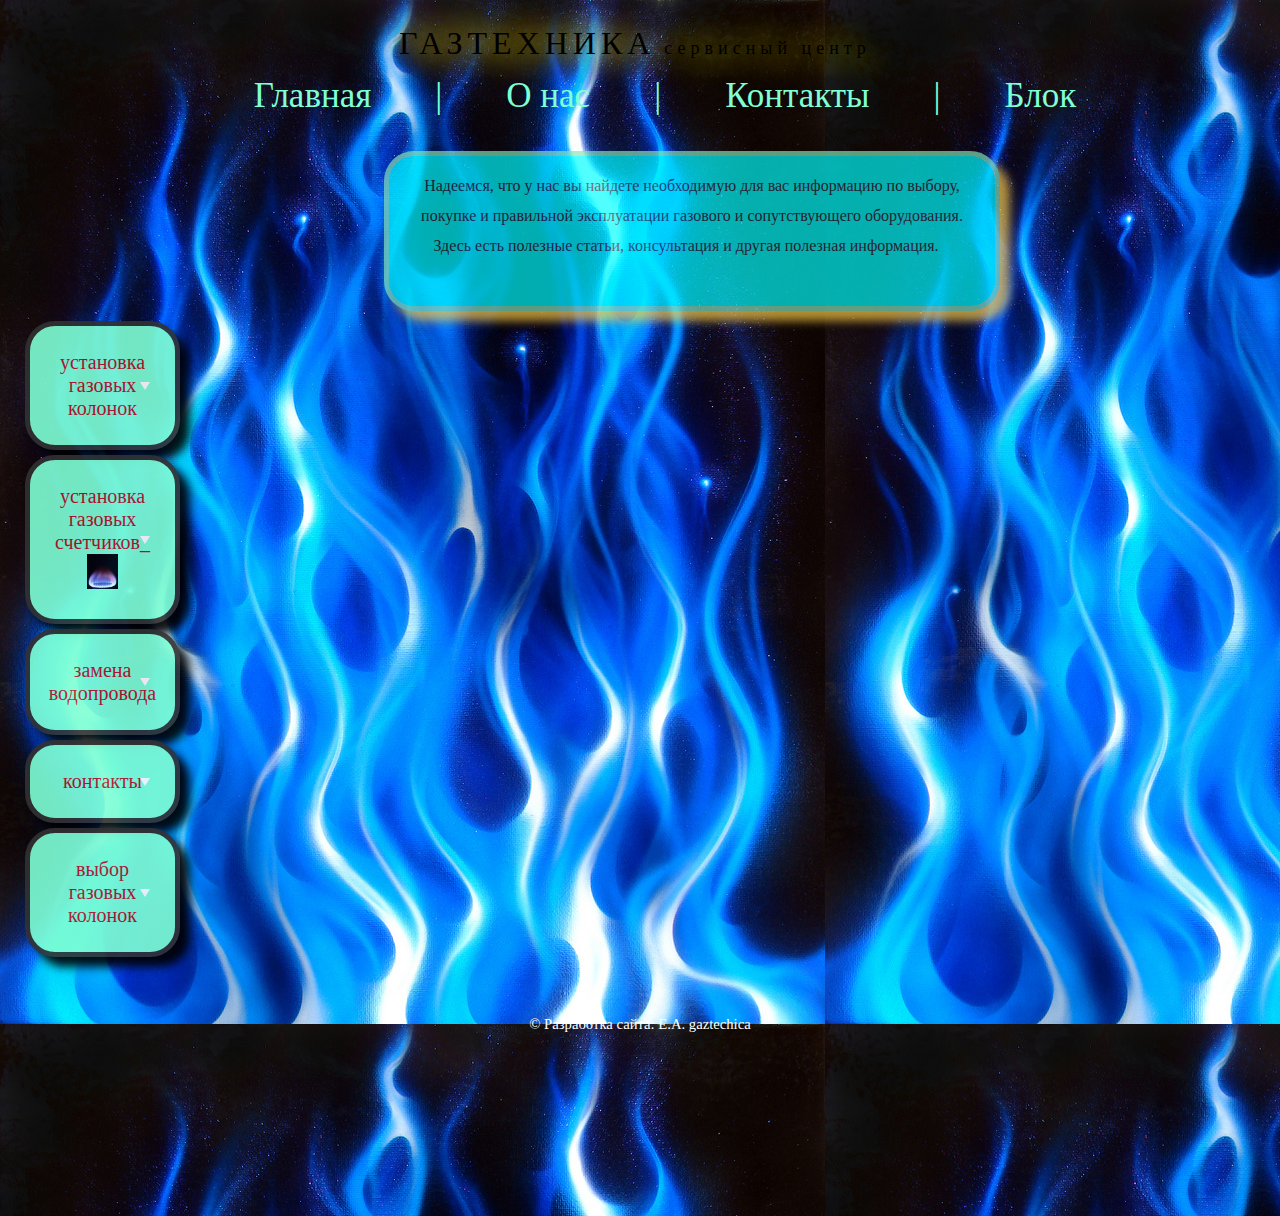
<file: index.html>
<!DOCTYPE html>
<html lang="en">
<head>
	<meta charset="UTF-8">
	<meta name="viewport" content="width=device-width, initial-scale=1.0">
	<meta name="description" content="Ремонт, чистка газовых колонок Junkers - Bosch (Юнкерс -Бош) магазин в Самаре тел.89277 157 112"> 
	<meta name="keywords" content="Ремонт,термопар юнкерс,чистка,установка,монтаж газовых колонок Junkers-Bosch,Юнкерс-Бош в Самаре,установка,газовых счетчиков,газтехника в Самаре,купить газовую колонку Бош,сервисный центр, 89277157112"> 
	<title>Ремонт газовых колонок Junkers - Bosch (Юнкерс- Бош) в Самаре </title>
	<link href="style.css" rel="stylesheet" type="text/css"/>
</head>
	<body>
		<main>
			<div align="center"class="q"><font face="Arial Black" size="6">ГАЗТЕХНИКА</font>
				<font face="Arial Black" size="4">сервисный центр</font>
			</div>
		</main>
		
		<header align="center">
			<ul>
				<li><a href="index.html">Главная</a></li>
				<li><a href="#">|</a></li>
				<li><a href="info.html">О нас</a></li>
				<li><a href="#">|</a></li>
				<li><a href="contact.html">Контакты</a></li>
				<li><a href="#">|</a></li>
				<li><a href="colonka.html">Блок</a></li>
			</ul>
		</header>
		
		<div align="center" class="bn">
				<p> <font color=" #332e43">Надеемся, что у нас вы найдете необходимую для вас информацию по выбору, <br>
					покупке и правильной эксплуатации газового и сопутствующего оборудования. <br>
					Здесь есть полезные статьи, консультация и другая полезная информация. 
  				</p><br>
		</div>
			<div align="center"class="varn dd">
			
			
			<div class="faq">
        <div class="faq-item">
          <input class="faq-input" type="checkbox"  id="faq_1">
          <label class="faq-title" for="faq_1">установка газовых колонок</label>
          <div class="faq-text">
            <p>Установка газовой колонки в Самаре.
 
				<br>Стоимость установки газовой колонки по городу  1000 руб.+ расходные материалы
				<br>Дальние районы (пос. Мехзавод, пос. Зубчаниновка)1200 руб. 
				<br>Что входит в работу по установке:
				<br>демонтаж старой газовой колонки 
				<br>монтаж новой
				<br>запуск
				<br>проверка работы колонки
				<br>Монтаж газовой колонки производим в короткие сроки.

				<br>Обращаться по тел.: 89277 157 112

            </p>
          </div>
        </div>

       </div>
    </div>
        
			<div align="center"class="varn ss">
				<div class="faq">
        <div class="faq-item">
          <input class="faq-input" type="checkbox"  id="faq_2">
          <label class="faq-title" for="faq_2">установка газовых счетчиков_<img src= "imeges/2.jpg" height="35"></label>
          <div class="faq-text">
            <p>Установка газового счётчика стоит от 9500 руб.
				Вы получаете
				в короткие сроки качественную установку газового счётчика.

				      В стоимость входит :
				газовый счётчик
				монтаж газового счётчика
				документальное оформление


				

				<br>Обращаться по тел.: 89277 157 112

            </p>
          </div>
        </div>

       </div>
    </div>
			
			<div align="center"class="varn ss">
				<div class="faq">
        <div class="faq-item">
          <input class="faq-input" type="checkbox"  id="faq_3">
          <label class="faq-title" for="faq_3">замена водопровода</label>
          <div class="faq-text">
            <p>Производим замену водопровода в квартирах и домах на:
			металлопластиковые трубы;
			полипропиленовые трубы.
			Стоимость от 4500 руб. 


				

				<br>Обращаться по тел.: 89277 157 112

            </p>
          </div>
        </div>

       </div>
    </div>
			
			
			<div align="center"class="varn ss">
				<div class="faq">
        <div class="faq-item">
          <input class="faq-input" type="checkbox"  id="faq_4">
          <label class="faq-title" for="faq_4">контакты</label>
          <div class="faq-text">
            <p>Обращаться по тел.: <br> 89277 157 112
            </p>
          </div>
        </div>

       </div>
    </div>

				<div align="center"class="varn ss">
				<div class="faq">
        <div class="faq-item">
          <input class="faq-input" type="checkbox"  id="faq_5">
          <label class="faq-title" for="faq_5">выбор газовых колонок</label>
          <div class="faq-text">
            <p>При выборе газовой колонки возникает много вопросов:<br>
					Как подобрать газовую колонку для квартиры?<br>
					На что следует обращать внимание при выборе газовой колонки?<br>
					Какая газовая колонка прослужит дольше?<br>
					Попытаемся ответить на некоторые из этих вопросов.<br>
					Как подобрать газовую колонку для квартиры?<br>
				

				<br>Обращаться по тел.: 89277 157 112

            </p>
          </div>
        </div>

       </div>
    </div>

	<br>
			
										
					<br>
					<br>
						
									
		<footer>
			<div align="center" class="nnn">
				<p style="margin:0in;font-family:Calibri;font-size:11.0pt" align="center">
				<font color="#FFFFFF"><span lang="en-US">©</span><span lang="ru"> 
				Разработка сайта: Е.А. gaztechica </span></font></p>
					
			</div>
		</footer>
	</body>
</html>
</file>
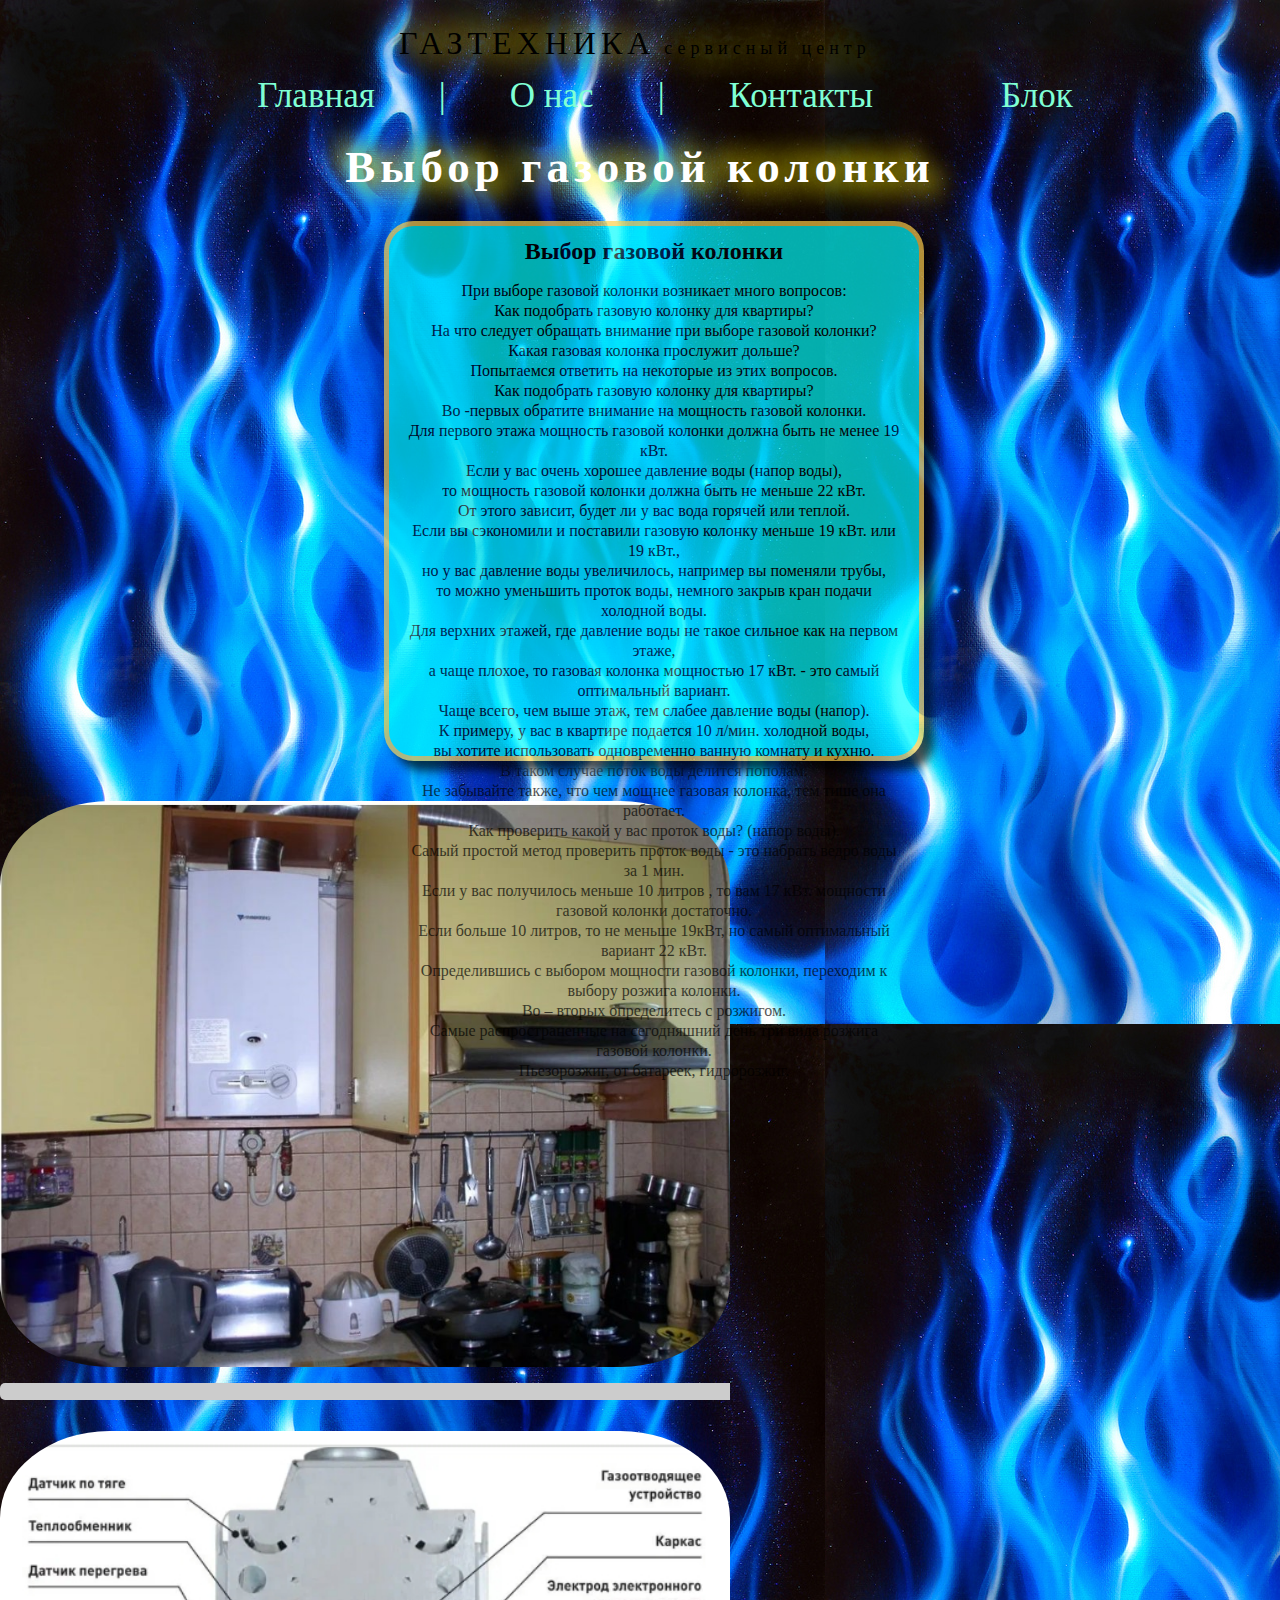
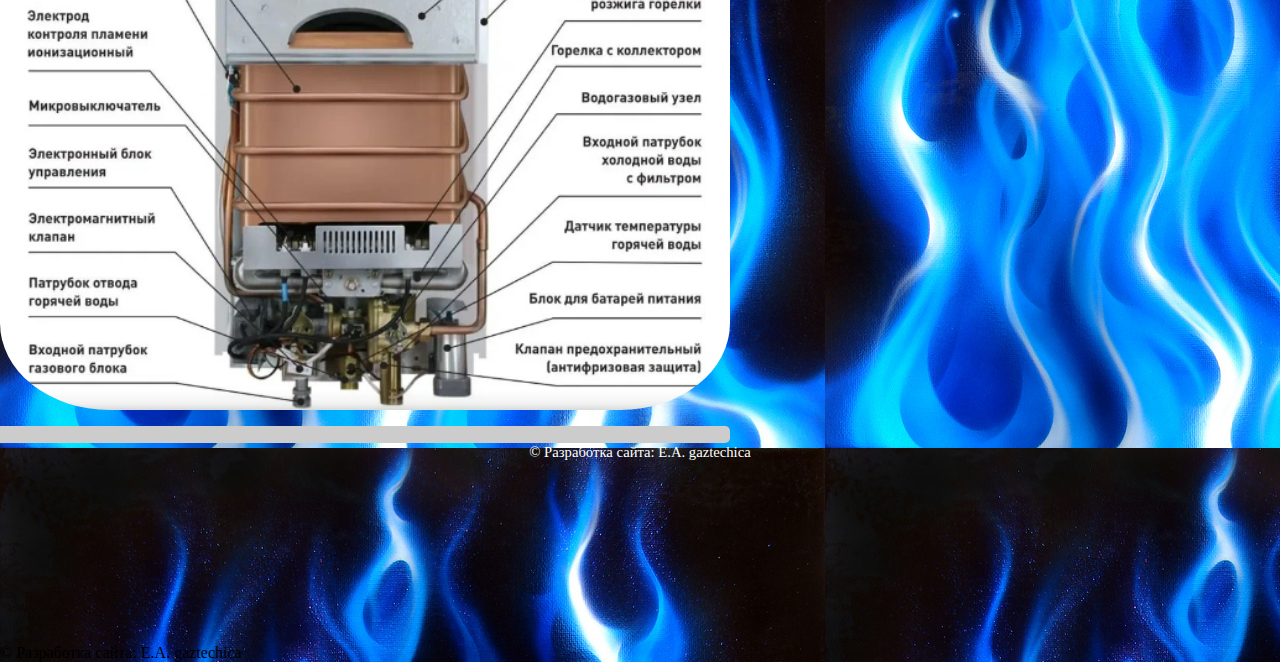
<file: colonka.html>
<!DOCTYPE html>
<html lang="en">
<head>
	<meta charset="UTF-8">
	<meta name="viewport" content="width=device-width, initial-scale=1.0">
	<meta name="description" content="Ремонт, чистка газовых колонок Junkers - Bosch (Юнкерс -Бош) магазин в Самаре тел.89277 157 112"> 
	<meta name="keywords" content="Ремонт,термопар юнкерс,чистка,установка,монтаж газовых колонок Junkers-Bosch,Юнкерс-Бош в Самаре,установка,газовых счетчиков,газтехника в Самаре,купить газовую колонку Бош,сервисный центр, 89277157112"> 
	<title>Ремонт газовых колонок Junkers - Bosch (Юнкерс- Бош) в Самаре </title>
	<link href="style.css" rel="stylesheet" type="text/css"/>
</head>
	<body>
		

		<main>

			
			<div align="center"class="q"><font face="Arial Black" size="6">ГАЗТЕХНИКА</font>
			<font face="Arial Black" size="4">сервисный центр</font>
			</div>
		</main>
		
		<header align="center">
			<ul>
				<li><a href="index.html">Главная</a></li>
				<li><a href="#">|</a></li>
				<li><a href="info.html">О нас</a></li>
				<li><a href="#">|</a></li>
				<li><a href="contact.html">Контакты</a></li>
				<li><a href="#"></a></li>
				<li><a href="colonka.html">Блок</a></li>
			</ul>
		</header>
				<h1 align="center">Выбор газовой колонки</h1>
					<br>
				
		
	
			<div class="vvc">
			
					<h2>Выбор газовой колонки</h2>
							<p><br>При выборе газовой колонки возникает много вопросов:<br>
							Как подобрать газовую колонку для квартиры?<br>
							На что следует обращать внимание при выборе газовой колонки?<br>
							Какая газовая колонка прослужит дольше?<br>
							Попытаемся ответить на некоторые из этих вопросов.<br>
							Как подобрать газовую колонку для квартиры?<br>
							Во -первых обратите внимание на мощность газовой колонки. <br>
							Для первого этажа мощность газовой колонки должна быть не менее 19 кВт. <br>
							Если у вас очень хорошее давление воды (напор воды), <br>
							то мощность газовой колонки должна быть не меньше 22 кВт. <br>
							От этого зависит, будет ли у вас вода горячей или теплой.<br>
							Если вы сэкономили и поставили газовую колонку меньше 19 кВт. или 19 кВт., <br>
							но у вас давление воды увеличилось, например вы поменяли трубы, <br>
							то можно уменьшить проток воды, немного закрыв кран подачи холодной воды.<br>
							Для верхних этажей, где давление воды не такое сильное как на первом этаже,<br>
							 а чаще плохое, то газовая колонка мощностью 17 кВт. - это самый оптимальный вариант. <br>
							 Чаще всего, чем выше этаж, тем слабее давление воды (напор). <br>

							К примеру, у вас в квартире подается 10 л/мин. холодной воды, <br> 
							вы хотите использовать одновременно ванную комнату и кухню. <br>
							В таком случае  поток воды делится пополам.<br>
							Не забывайте также, что чем мощнее газовая колонка, тем тише она работает.<br>
							Как проверить какой у вас проток воды? (напор воды).<br>
							Самый простой метод проверить проток воды - это набрать ведро воды за 1 мин. <br>
							Если у вас получилось меньше 10  литров , то вам 17 кВт. мощности газовой колонки достаточно. <br>
							Если больше 10 литров, то не меньше 19кВт, но самый оптимальный вариант 22 кВт.<br>
							Определившись с выбором мощности газовой колонки, переходим к выбору розжига колонки.<br>
							Во – вторых определитесь с розжигом.<br>
							Самые распространенные на сегодняшний день три вида розжига газовой колонки.<br>
							Пьезорозжиг, от батареек, гидророзжиг.<br></p>
			</div>
			
		
			<div class="fot">
				<img class="foto_1" src="imeges/колонка на кухне.png" alt="колонка на кухне">
				<img class="foto_1"src="imeges/схема газ колонки.png" alt="схема газ колонки">
			</div>
		
	
		<footer>
			<div align="center" class="nnn">
				<p style="margin:0in;font-family:Calibri;font-size:11.0pt" align="center">
				<font color="#FFFFFF"><span lang="en-US">©</span><span lang="ru"> 
				Разработка сайта: Е.А. gaztechica </span></font></p>
				<p align="center">&nbsp;</td>
		
	
				<p>&nbsp;
			</div>
		</footer>
	</body>
</html>






© Разработка сайта: Е.А. gaztechica
</file>
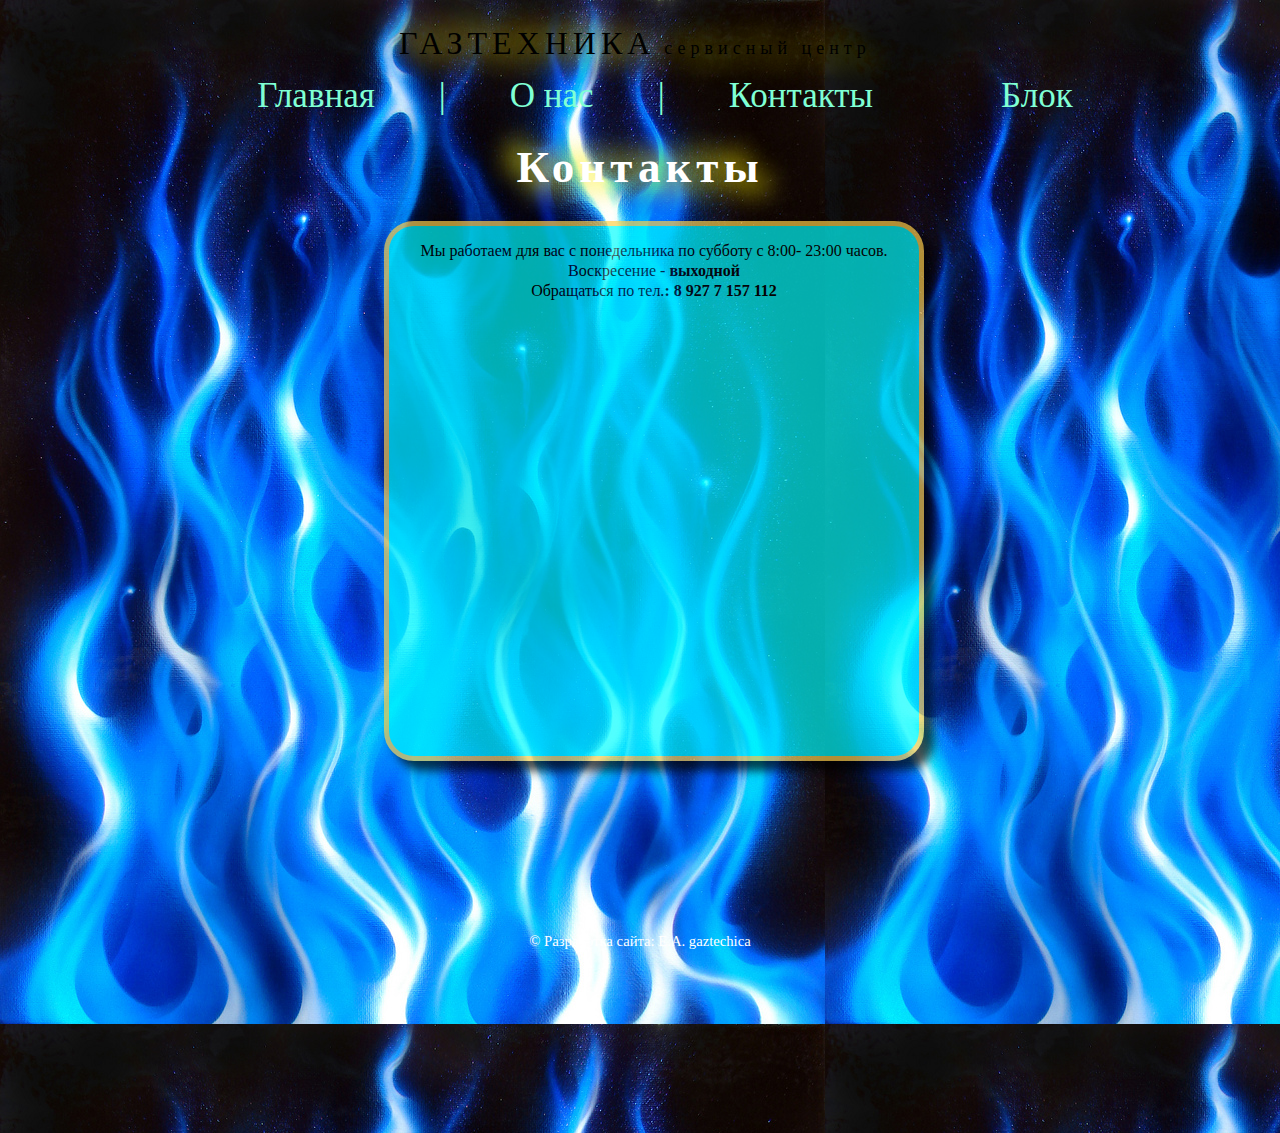
<file: contact.html>
<!DOCTYPE htmi>
 <html>
	<head>
		<meta charset="UTF-8">
		<meta name="viewport" content="width=device-width, initial-scale=1.0">
		<meta name="description" content="Ремонт, чистка газовых колонок Junkers - Bosch (Юнкерс -Бош) магазин в Самаре тел.89277 157 112"> 
		<meta name="keywords" content="Ремонт,термопар юнкерс,чистка,установка,монтаж газовых колонок Junkers-Bosch,Юнкерс-Бош в Самаре,установка,газовых счетчиков,газтехника в Самаре,купить газовую колонку Бош,сервисный центр, 89277157112"> 
		<title>Ремонт газовых колонок Junkers - Bosch (Юнкерс- Бош) в Самаре </title>
		<link href="style.css" rel="stylesheet" type="text/css"/>
		</head>
	<body>
		
		<main>
			<div align="center"class="q"><font face="Arial Black" size="6">ГАЗТЕХНИКА</font>
			<font face="Arial Black" size="4">сервисный центр</font>
			</div>
		</main>
		
		<header align="center">
			<ul>
				<li><a href="index.html">Главная</a></li>
				<li><a href="#">|</a></li>
				<li><a href="info.html">О нас</a></li>
				<li><a href="#">|</a></li>
				<li><a href="contact.html">Контакты</a></li>
				<li><a href="#"></a></li>
				<li><a href="colonka.html">Блок</a></li>
			</ul>
		</header>
					<h1 align="center">Контакты</h1>
							<br>
				<div>
					<p class="vvc">Мы работаем для вас с понедельника по субботу с 8:00- 23:00 часов.
					<br>Воскресение - <b>выходной</b>
					<br>Обращаться по тел.<b>: 8 927 7 157 112 </b></p>
				</div>
					<br>
					<br>
					<br>
					<br>
					<br>
					<br>
					<br>
					<br>
					<br>


				
			<footer>
			<div align="center" class="nnn">
				<p style="margin:0in;font-family:Calibri;font-size:11.0pt" align="center">
				<font color="#FFFFFF"><span lang="en-US">©</span><span lang="ru"> 
				Разработка сайта: Е.А. gaztechica </span></font></p>
				<p align="center">&nbsp;</td>
		
	
				<p>&nbsp;
			</div>
		</footer>
				
		</body>
</html>
</file>
<file: style.css>
body{
		background-image:url(imeges/plam.jpg);
		max-height: 1000px;
		background-repeat: repeat;
		color: aquamarines
}
*{ margin: 0; padding: 0;	}

header{
	background:linear-gradient 
	background- color: #fffafa, #faeb07;
}

.q{
	margin-top:25px;
	margin-right:10px;
	margin-bottom:5px;
	text-shadow: 10px 10px 25px #faeb07,
	-10px -10px 25px #faeb07;
	-webkit-text-stroke: #FFFFFF;
	=webkit-text-fill-color: transparent;
	letter-spacing: 5px;
}

h1{

	font-family: "rubic one" cant-serif;
	font-size: 45px;
	text-align: center;
	color:#FFFFFF;
	text-shadow: 10px 10px 25px #faeb07,
	-10px -10px 25px #faeb07;
	webkit-text-stroke: #fc78ff;
	webkit-text-fill-color: transparent;
	letter-spacing: 5px;
}

ul{
	list-style:none;
	margin:0;
	padding:25px;
	box-align: center;
	width: 100vw;
	padding-top: 9px;
	
}
ul li{
	margin-left: 0vw;
	display: inline-block;
	}

li as{
	background: liner-gradient #003399;

	}

a{
	
	color: aquamarine;
	font-size:35px;
	padding:30px;
	text-decoration:none;
}

a:hover{
	color:#ffcf48;
	text-decoration:none;
	}
	


.varn{
	color:black;
	font-size: 30px;
	background:aquamarine;
	border:5px solid#323232;
	margin:25px;
	margin-top:5px;
	margin-right:5px;
	margin-bottom:5px;
	padding:10px;
	padding-bottom:10px;
	padding-top:10px;
	padding-left:10px;
	padding-right:10px;
	border-radius:30px;
	opacity:0.9;
	box-shadow: 10px 10px 10px black;
	
	margin-right:1100px;
	margin-bottom:5px;
		
	transform:scale(1);
	transition:1s all;
	}
.varn:hover{
	border:10px solid#ffcf48;
}
.dd{
	color:red;
	font-size: 30px;
	background:aquamarine;
	border:5px solid#323232;
}
.ss{
	color:red;
	font-size: 30px;
	background:aquamarine;
	border:5px solid#323232;
	
}
.vv{	
	color:red;
	font-size: 30px;
	background:aquamarine;
	border:5px solid#323232;
}
.gg{
	color:red;
	font-size: 30px;
	background:aquamarine;
border:5px solid#323232;

}
.bb{
	color:red;
	font-size: 30px;
	background:aquamarine;
border:5px solid#323232;
}

.bn{
	
	background-position: center;
		
	margin: 10px;
	text-align: center;
	line-height: 30px;
	background-color: aqua;
	width: 45%;
	opacity:0.68;
	margin-left: 30%; 
	border: 5px solid #fc78;
	border-radius:30px;
	padding: 15px;
	box-shadow: 10px 10px 10px #ffcf48;
}

.vvc{
	margin: 10px;
	text-align: center;
	line-height: 20px;
	background-color: aqua;
	width: 500px;
	height: 500px;
	opacity:0.68;
	margin-left: 30%; 
	border:5px solid#ffcf48;
	border-radius:30px;
	padding: 15px;
	box-shadow: 10px 10px 10px black;
}

.vvx{
	margin: 10px;
	text-align: center;
	line-height: 20px;
	background-color: aqua;
	width: 39%;
	opacity:0.68;
	margin-left: 30%; 
	border:5px solid#ffcf48;
	border-radius:30px;
	padding: 15px;
	box-shadow: 10px 10px 10px black;
}

.bbb{
	height: 700px;
	background-color: aqua;
	background-position: center;
	border-top: 5px dashet  #fc78ff;
	border-bottom: 5px dashet  #fc78;
	padding-bottom: 2px;
	padding-right: 10px;
	padding-top: 10px;
	padding-left: 10px;
	padding-right: 10px;
	box-shadow: 0px 0px 0px 05px;
}

.nnn{
	height: 200px;
	
	background-position: center;
	border-top: 5px dashet  #fc78ff;
	border-bottom: 5px dashet  #fc78;
}
.varna{
	color:black;
	font-size: 30px;
	background:aquamarine;
	border:5px solid#323232;
	margin:25px;
	margin-top:5px;
	margin-right:5px;
	margin-bottom:5px;
	padding:10px;
	padding-bottom:10px;
	padding-top:10px;
	padding-left:10px;
	padding-right:10px;
	border-radius:30px;
	opacity:0.9;
	box-shadow: 10px 10px 10px black;
	
	margin-right:80%vw;
	margin-bottom:5px;
		
	transform:scale(1);
	transition:1s all;
}
.varna:hover{
	border:10px solid#ffcf48;
}
.dd{
	color:red;
	font-size: 30px;
	background:aquamarine;
	border:5px solid#323232;
}
.ss{
	color:red;
	font-size: 30px;
	background:aquamarine;
	border:5px solid#323232;
	
}
.vv{	
	color:red;
	font-size: 30px;
	background:aquamarine;
	border:5px solid#323232;
}
.gg{
	color:red;
	font-size: 30px;
	background:aquamarine;
border:5px solid#323232;

}
.bb{
	color:red;
	font-size: 30px;
	background:aquamarine;
border:5px solid #323232;
}
.ul nn{
	font-family: "rubic one" cant-serif;
	font-size: 65px;
	text-align: center;
	color:#FFFFFF;
	text-shadow: 10px 10px 25px #faeb07,
	-10px -10px 25px #faeb07;
	webkit-text-stroke: #fc78ff;
	webkit-text-fill-color: transparent;
	letter-spacing: 5px;
}

/* faq*/

.faq{
  max-width: 500px;
  margin: 10px auto;
}

.faq-item{
  margin-bottom: 5px;
  
}
 
.faq-title{
  display: block;
  padding: 5px 5px;
  position: relative;
  font-size: 20px;
  color: #b91125;
  cursor: pointer;
  transition: background .2s
  ease-out;
 }

.faq-title:after{
  content: "";
  display: block;
  border-style: solid;
  border-width: 8px 5px 0 5px;
  border-color: #fff
   transparent transparent
   transparent;
   position: absolute;
   top: 50%;
   right: 15px;
   transform: translateY(-50%);
}

.faq-title:hover {
  background-color: #ffcf48;
}

.faq-input{
  width: 0;
 height: 0;
  -webkit-appearance: none;
  appearance: none;
 position: absolute;
}

.faq-input:checked~.faq-title
  {
  background-color: #ffcf48;
  }

.faq-input:checked~.faq-title:after {
   border-style: solid;
   border-width: 0 5px 8px 5px;
   border-color: transparent 
   transparent #fff
   transparent;
  }

.faq-input:checked~.faq-text{
  display: block;
  }

.faq-text{
display: none;
padding: 5px 5px;
color: #b91125;
font-size: 26px;
}


.fot{
 	  max-width: 500px;
 	 margin: 10px auto;
	background-color: #ccc;
	border-radius: 5px;
	display: inline;
	
}


.foto_1{
 width: 730px;
 margin: 30px auto;
 border-radius: 15%;

 
}
</file>
